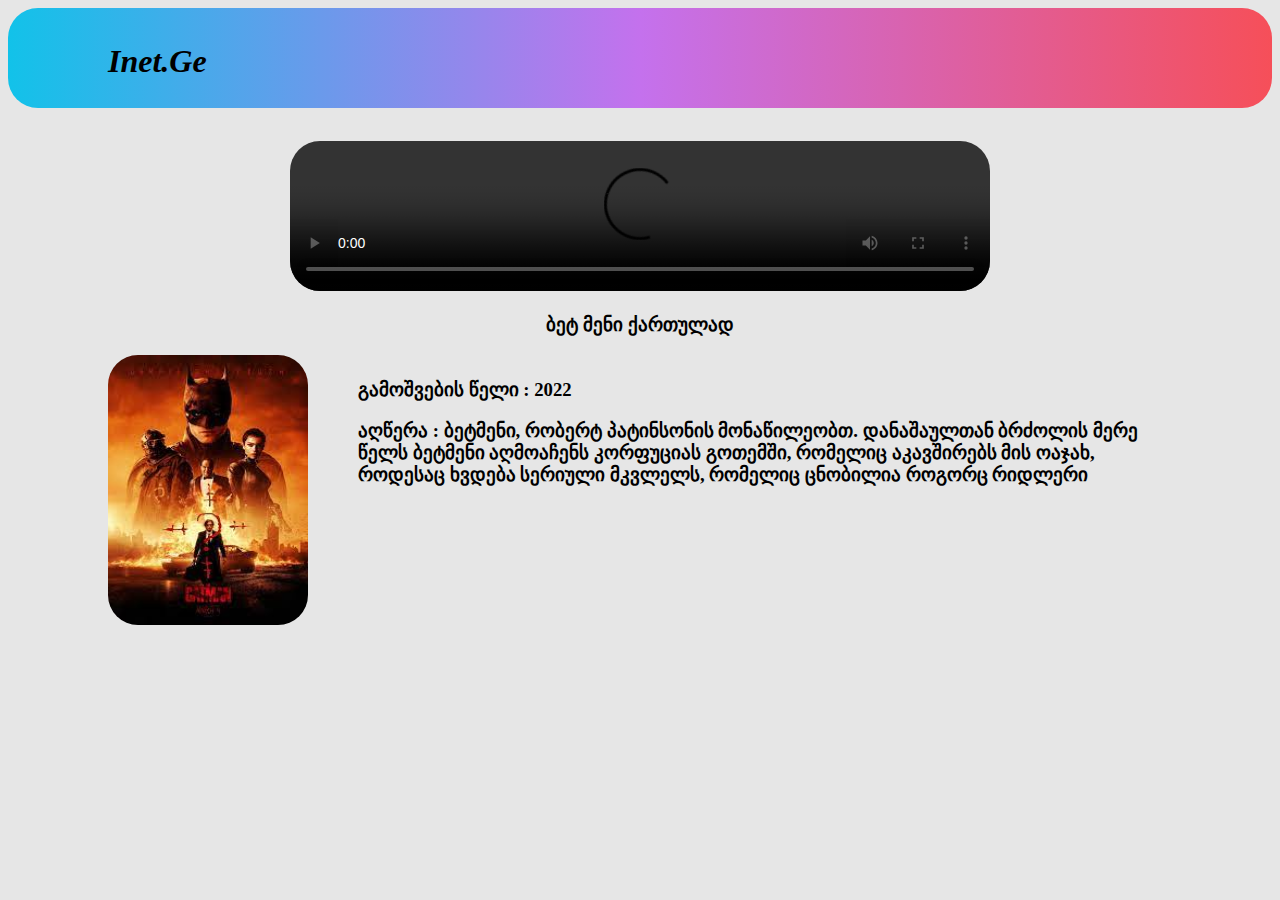
<file: batman.html>
<!DOCTYPE html>
<html lang="en">
<head>
    <meta charset="UTF-8">
    <meta http-equiv="X-UA-Compatible" content="IE=edge">
    <meta name="viewport" content="width=device-width, initial-scale=1.0">
    <link rel="stylesheet" href="style1.css">
    <title>BatMan</title>
</head>
<body>
    <div class="div1"></div>
    <i><a href="index.html" style="text-decoration: none;"><h1 class="txt1">Inet.Ge</h1></a></i>
    <center><video controls class="link1">
        <source src="https://fs133.myvi.tv:8092/mo/t0/B4/FN/s0/-C/OZ/XZ/_v/R8/6g/2/2.mp4?&s=fMKUQkLHCYoGB5uQJ40vVVcg7F_AxAVO6dtylO32Bxz7YE_-DB3UBVDi_7-91h8lt8jMSS3M6ec56pt158cZgg2&r=aRKcGepf119nfsTttBqQYhW5U-MlnZVwiUvVveX88ng1&do=10574&d=9517&ri=ETBWUvJNZkyQFGKLcJpJsQ2">
    </video></center>
    <center><h3>ბეტ მენი ქართულად</h3></center>
    <img src="[data-uri]
    hbYCizcI0BLKJHicsz9fOqzFdrLSuXS2QSIDBY8AQChA8iaxYuNOuIUeQnn4VH7ZiTlug/wCmPKNfCqXSQ8kWVR4RpLnbVwwYBVbUOzKCpHKAveOm81Sv2mWWH6e2Z0JlwGGsHLy5GqzEJc2Lr10Mfaq50M6n71oh02NeBWTqsi/Lt9grG4sMRChYMwJI5aakzEfOu1ElpeoJ/J867TkopUIcpt3Yerp0HxpF18Pn/Sq5Y3P56U17o5Uvtju9sWTEcjP540lA/IqsF80v1Bq+0yu+izIHiPh967A/[base64]/6UBQii7DgAA70XicHbV8pJAid+cx9BTbODUiQSTMb8pifhRPImrELoskZNKrV3v6H2sWoGiA+ij5geXwom1iCSItoNNyAfT/mq5zBYaaEj510XT4z896pxTBUmnTNCGlRmuCOQAVRttGsbdOXlUL4K3EhGIPOTv9I9OdUxxJkH56H8NO/9QOgJOhJ/tQduXgb3YeR2Jw28KB01P9aDdHHOYop8YDGn9qFe6JP58abG/JnyafDGfqH6n0iojc605nFRM1GhEm/ZKt47TSoelV0DrYX660p51FmPOuM9DQescxrmao5pE1dAuRJmpwfSoJpTUomoLsvBmnPcoRWrh86rSH3NqJ0aWAnmPrVvcwqsxmQZABk7QOu+tUY6ipzjX/kdKGcW3szR0/UY4Ramr3sscNbcFWSDOb1jcEehqXBY0iFyiACemoIIPxqqs37igZWgDbwmf711LriO9GhHIaHcGheO+aNOPrVCnC179b0H4q07QTzC6+cxpUqYZUYTpqdSekGqy5iXIgvIEaeW3KmPjXJBLExt9KnbbVWX+Mwxk5U2/r/cWLb/ADG15n6mmI561G7Ekk7mkhptbHMc7k39QrKdzr5UO4IMRBFTrfgCIkVC+tUrLnVbEWY0prlKiFWdrhpVyrKFSpUqhB81xjXK5ULFSpV2oUcpUjSqEEK7XKVQgiaU0qVQgXbxAAAjb5jn9/jT2vCPtG+hGpHTf1NA07MepqtKGrLKqJjd1bTQz6bx9agrhNKrAbbFSpUqgI4GK7mplKoXY4mm0qVQoVKlSqEFSpUqhB/I+Y+9MFKlULYqVKlUKFSpUqhBUqVKoQVKlSqEFSpUqhBUqVKoQVKlSqEFSpUqhBUhSpVCCpUqVQgqVKlUIf/Z" class="ft1" alt="">
    <br>
    <h3 class="txt2">გამოშვების წელი : 2022</h3>
    <h3 class="txt3">აღწერა : ბეტმენი, რობერტ პატინსონის მონაწილეობთ. დანაშაულთან ბრძოლის მერე წელს ბეტმენი აღმოაჩენს კორფუციას გოთემში, რომელიც აკავშირებს მის ოაჯახ, როდესაც ხვდება სერიული მკვლელს, რომელიც ცნობილია როგორც რიდლერი</h3>
</body>
</html>
</file>
<file: style1.css>
body{
    background-color: #E6E6E6;
}
.div1{
    width: auto;
    height: 100px;
    background: linear-gradient(to right, #12c2e9, #c471ed, #f64f59); background: linear-gradient(to right, #12c2e9, #c471ed, #f64f59);
    border-radius: 30px;
}
.txt1{
    margin-top: -65px;
    margin-left: 100px;
    color: black;
}
.link1{
    margin-top: 40px;
    border-radius: 30px;
    width: 700px;
}
.ft1{
    margin-left: 100px;
    margin-top: px;
    border-radius: 30px;
    width: 200px;
    height: 270px;
    transition: 0.7s;
}
.txt2{
    margin-left: 350px;
    margin-top: -250px;
    width: 800px;
}
.txt3{
    margin-left: 350px;
    margin-top: px;
    width: 800px;
}
@media (max-width: 450px){
    .link1{
        width: 300px;
    }
    .txt2{
        margin-top: 100px;
        margin-left: 75px;
    }
    .txt3{
        margin-left: 25px;
        width: auto;
    }
    .ft1{
        margin-left: 70px;
    }

}
</file>
